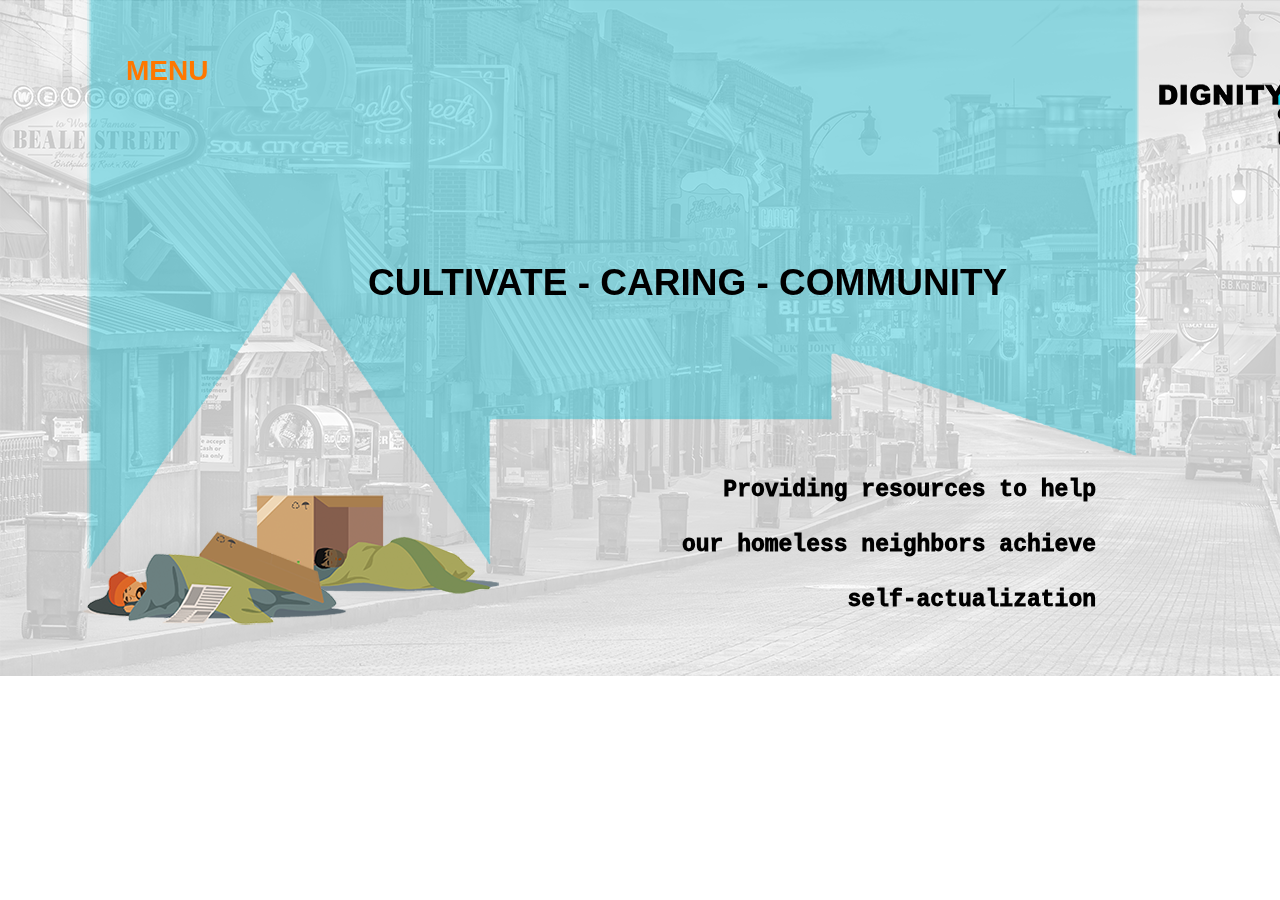
<file: index.html>
<!DOCTYPE html PUBLIC "-//W3C//DTD XHTML 1.0 Transitional//EN"	"http://www.w3.org/TR/xhtml1/DTD/xhtml1-transitional.dtd">
<html xmlns="http://www.w3.org/1999/xhtml">
	<head>

		<meta http-equiv="Content-Type" content="text/html; charset=UTF-8" />
		<meta name="viewport" content="width=device-width, initial-scale=1.0">
		<title>Home</title>
		<link href="styles.css" rel="stylesheet" type="text/css">
	</head>
	<body>
		<div id="background">
			<div id="beale"><img src="images/beale.png"></div>
			<div id="Screen"><img src="images/Screen.png"></div>
			<div id="BoxSleeer"><img src="images/BoxSleeer.png"></div>
			<div id="Sleeper"><img src="images/Sleeper.png"></div>
			<div id="DIGNITYfmbuscard"><img src="images/DIGNITYfmbuscard.png"></div>
			<div id="CULTIVATECARINGCOMMU">CULTIVATE - CARING - COMMUNITY</div>
			<div id="MENU_1"><a href="menu.html">MENU</a></div>
			<div id="Providingresourcesto"><p class="big" align="right">Providing resources to help <br> our homeless neighbors achieve <br> self-actualization</p></div>
			<div id="DIGNITYBWcross"><img src="images/DIGNITYBWcross.png"></div>
		</div>
 </body>
 </html>
</file>
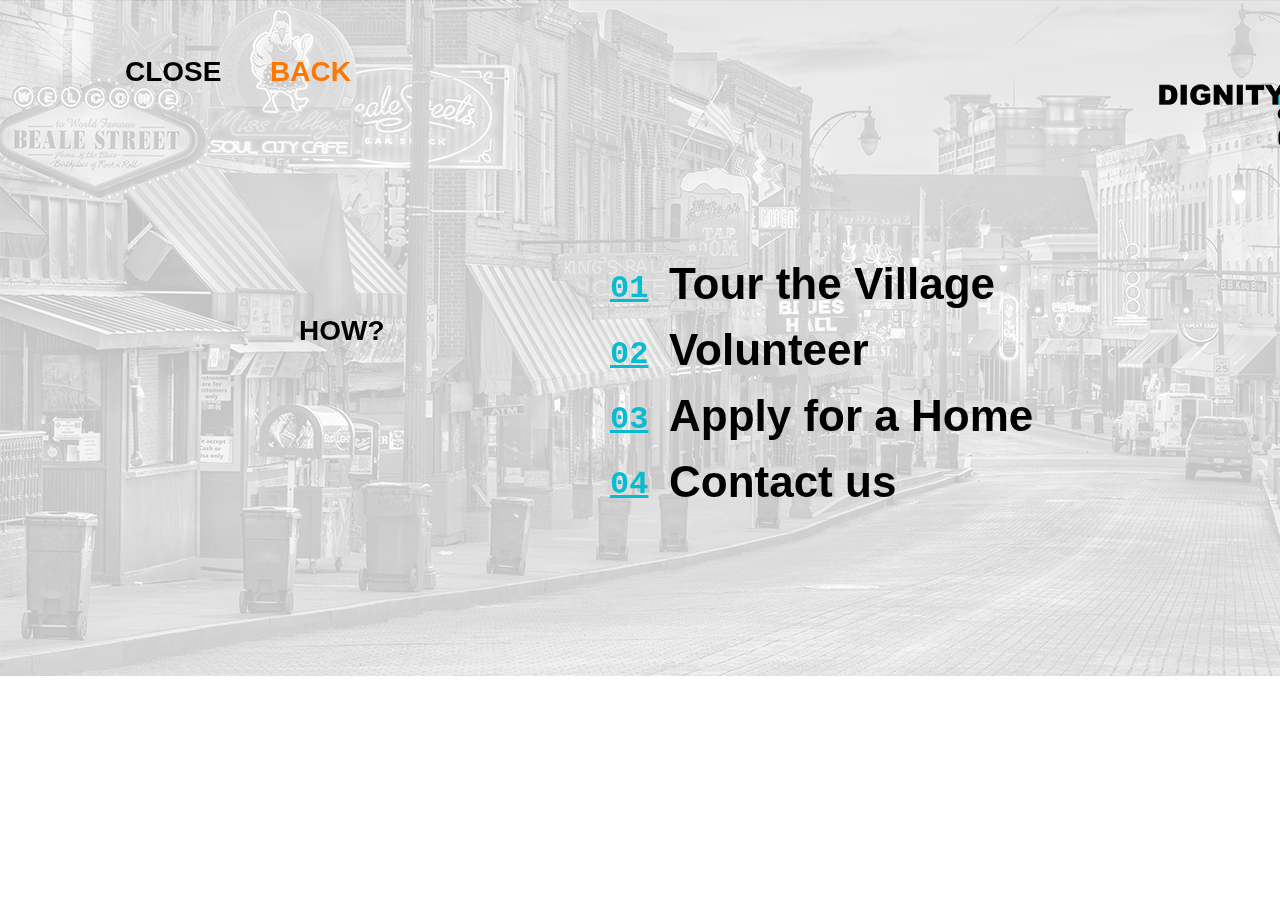
<file: how.html>
<!DOCTYPE html PUBLIC "-//W3C//DTD XHTML 1.0 Transitional//EN"	"http://www.w3.org/TR/xhtml1/DTD/xhtml1-transitional.dtd">
<html xmlns="http://www.w3.org/1999/xhtml">
	<head>
		<meta http-equiv="Content-Type" content="text/html; charset=UTF-8" />
		<meta name="viewport" content="width=device-width, initial-scale=1.0">
		<title>How</title>
		<link href="styles.css" rel="stylesheet" type="text/css">
	</head>
	<body>
		<div id="background">
			<div id="beale"><img src="images/beale.png"></div>
			<div id="Screen"><img src="images/Screen.png"></div>
			<div id="TourtheVillageVolunt"><p class="big2"><a href = "#">Tour the Village<br></a><a href = "#"> Volunteer<br></a> <a href = "#">Apply for a Home <br></a>
<a href = "#">Contact us<br></a></p></div>
			<div id="HOW">HOW?</div>
			<div id="DIGNITYBWcross"><img src="images/DIGNITYBWcross.png"></div>
			<div id="layer_4"><a href="#">04</a></div>
			<div id="layer_3"><a href="#">03</a></div>
			<div id="layer_2"><a href="#">02</a></div>
			<div id="layer_1"><a href="#">01</a></div>
			<div id="CLOSEBACK"><a href="index.html">CLOSE</a></div>
			<div id="BEBACK"><a href="menu.html">BACK</a></div>
		</div>
 </body>
 </html>
</file>
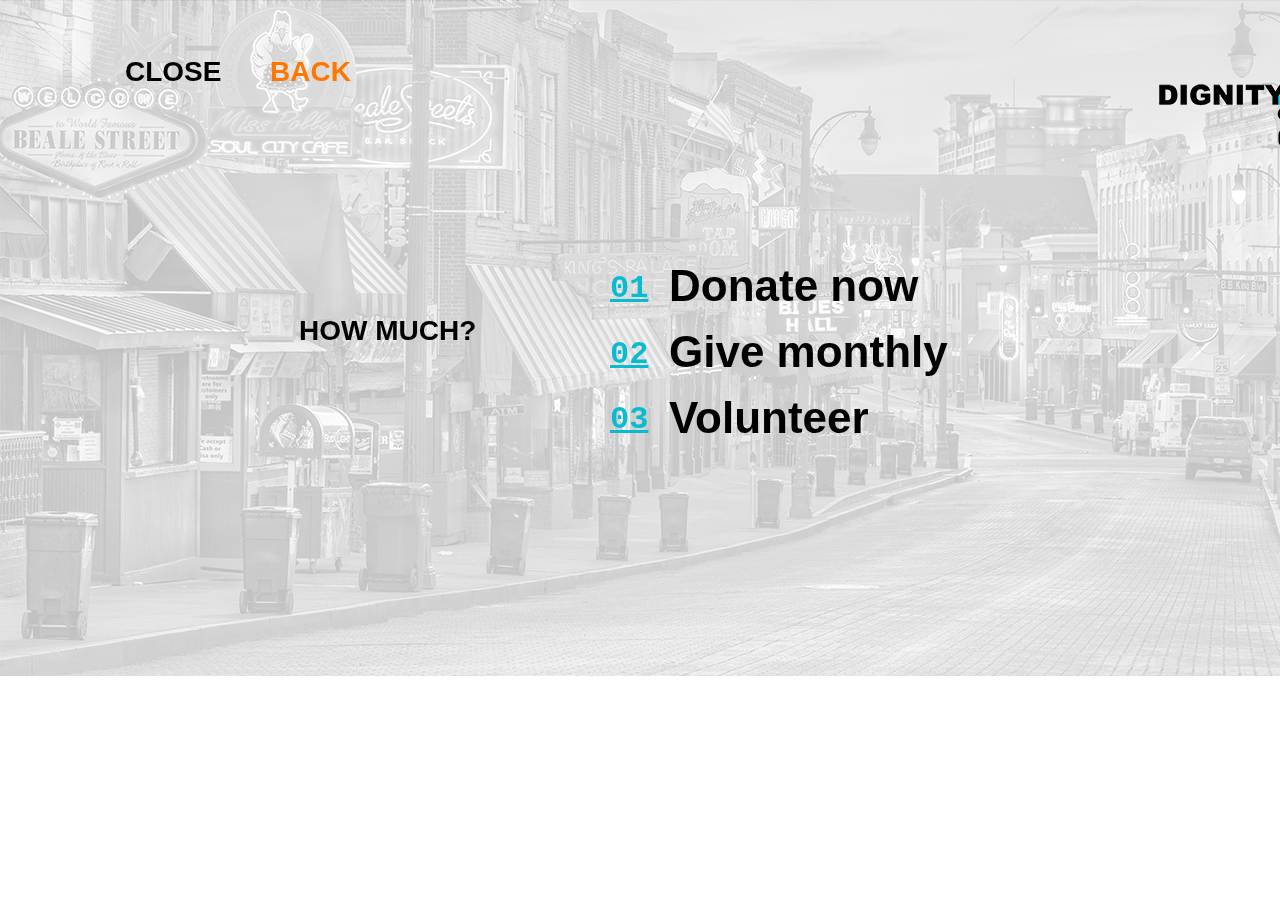
<file: how_much.html>
<!DOCTYPE html PUBLIC "-//W3C//DTD XHTML 1.0 Transitional//EN"	"http://www.w3.org/TR/xhtml1/DTD/xhtml1-transitional.dtd">
<html xmlns="http://www.w3.org/1999/xhtml">
	<head>
		<meta http-equiv="Content-Type" content="text/html; charset=UTF-8" />
		<meta name="viewport" content="width=device-width, initial-scale=1.0">
		<title>How Much</title>
		<link href="styles.css" rel="stylesheet" type="text/css">
	</head>
	<body>
		<div id="background">
			<div id="beale"><img src="images/beale.png"></div>
			<div id="Screen"><img src="images/Screen.png"></div>
			<div id="DonatenowGivemonthly"><p class="big2"><a href = "#">Donate now<br></a><a href = "#">Give monthly<br></a> <a href = "#">Volunteer<br></a></p></div>
			<div id="HOWMUCH">HOW MUCH?</div>
			<div id="DIGNITYBWcross"><img src="images/DIGNITYBWcross.png"></div>
			<div id="layer_3"><a href="#">03</a></div>
			<div id="layer_2"><a href="#">02</a></div>
			<div id="layer_1"><a href="#">01</a></div>
			<div id="CLOSEBACK"><a href="index.html">CLOSE</a></div>
			<div id="BEBACK"><a href="menu.html">BACK</a></div>
		</div>
 </body>
 </html>
</file>
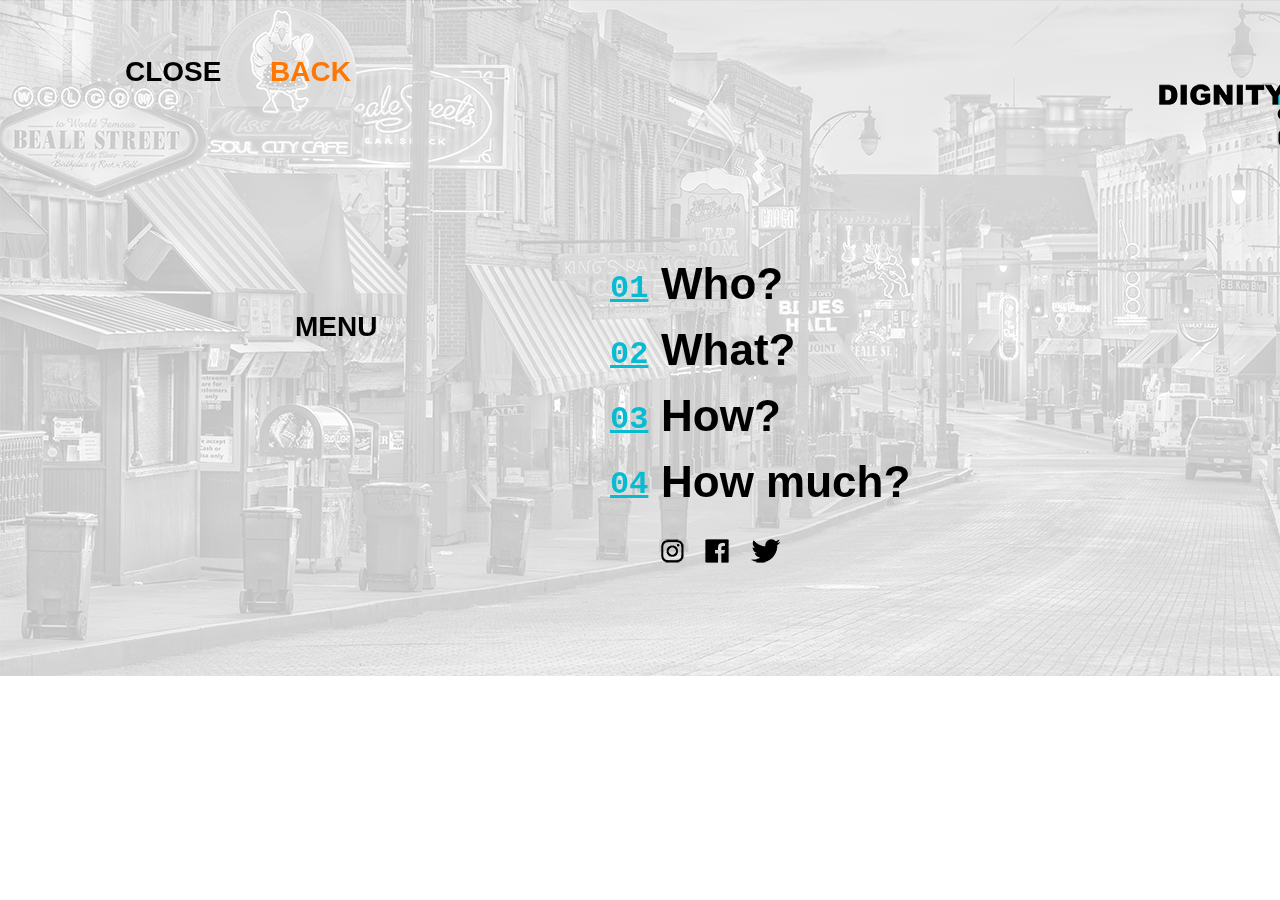
<file: menu.html>
<!DOCTYPE html PUBLIC "-//W3C//DTD XHTML 1.0 Transitional//EN"	"http://www.w3.org/TR/xhtml1/DTD/xhtml1-transitional.dtd">
<html xmlns="http://www.w3.org/1999/xhtml">
	<head>
		<meta http-equiv="Content-Type" content="text/html; charset=UTF-8" />
		<meta name="viewport" content="width=device-width, initial-scale=1.0">
		<title>Menu</title>
		<link href="styles.css" rel="stylesheet" type="text/css">
	</head>
	<body>
		<div id="background">
			<div id="beale"><img src="images/beale.png"></div>
			<div id="Screen"><img src="images/Screen.png"></div>
			<div id="WhoWhatHowHowmuch"><p class="big2"><a href = "who.html">Who?<br></a><a href = "what.html"> What?<br></a> <a href = "how.html">How? <br></a>
<a href = "how_much.html">How much?<br></a></p></div>
			<div id="layer_4"><a href="how_much.html">04</a></div>
			<div id="layer_3"><a href="how.html">03</a></div>
			<div id="layer_2"><a href="what.html">02</a></div>
			<div id="layer_1"><a href="who.html">01</a></div>
			<div id="MENU">MENU</div>
			<div id="facebook"><a href="#"><img src="images/facebook.png"></a></div>
			<div id="twitter"><a href="#"><img src="images/twitter.png"></a></div>
			<div id="insta"><a href="#"><img src="images/insta.png"></a></div>
			<div id="CLOSEBACK"><a href="index.html">CLOSE</a></div>
			<div id="BEBACK"><a href="index.html">BACK</a></div>
			<div id="DIGNITYBWcross"><img src="images/DIGNITYBWcross.png"></div>
		</div>
 </body>
 </html>
</file>
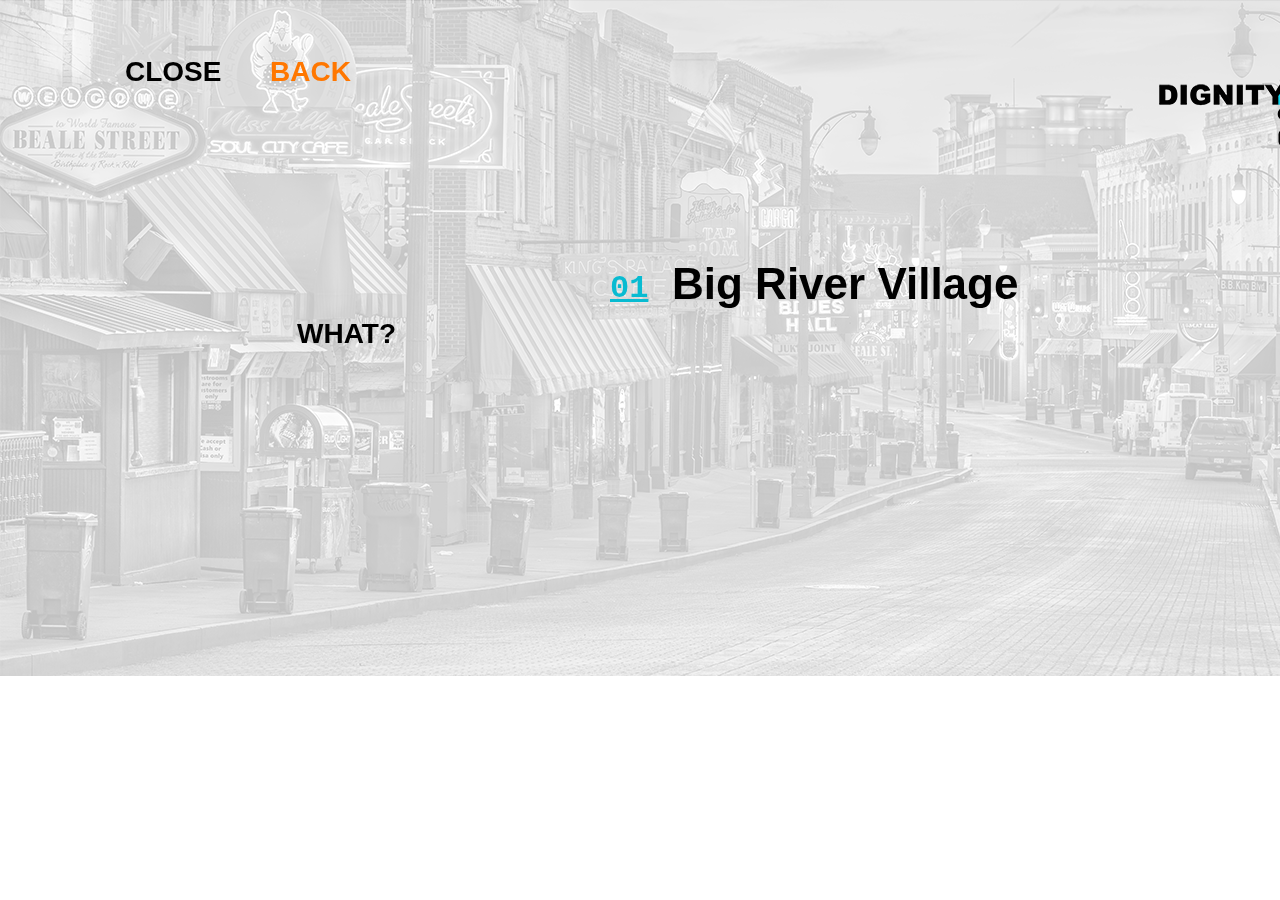
<file: what.html>
<!DOCTYPE html PUBLIC "-//W3C//DTD XHTML 1.0 Transitional//EN"	"http://www.w3.org/TR/xhtml1/DTD/xhtml1-transitional.dtd">
<html xmlns="http://www.w3.org/1999/xhtml">
	<head>
		<meta http-equiv="Content-Type" content="text/html; charset=UTF-8" />
		<meta name="viewport" content="width=device-width, initial-scale=1.0">
		<title>What</title>
		<link href="styles.css" rel="stylesheet" type="text/css">
	</head>
	<body>
		<div id="background">
			<div id="beale"><img src="images/beale.png"></div>
			<div id="Screen"><img src="images/Screen.png"></div>
			<div id="BigRiverVillage"><p class="big2"><a href = "#">Big River Village<br></a></p></div>
			<div id="layer_1"><a href="#">01</a></div>
			<div id="WHAT">WHAT?</div>
			<div id="CLOSEBACK"><a href="index.html">CLOSE</a></div>
			<div id="BEBACK"><a href="menu.html">BACK</a></div>
			<div id="DIGNITYBWcross"><img src="images/DIGNITYBWcross.png"></div>
		</div>
 </body>
 </html>
</file>
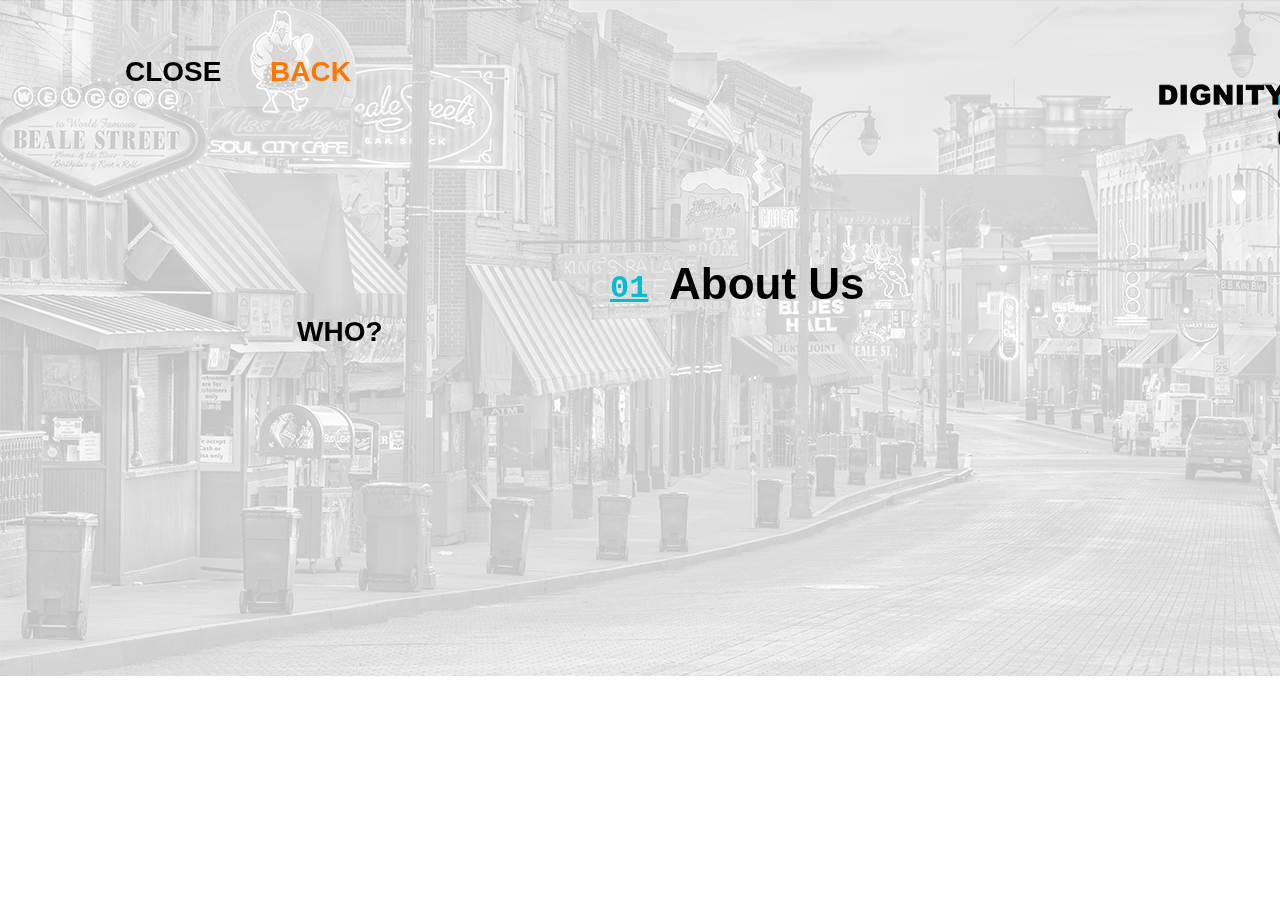
<file: who.html>
<!DOCTYPE html PUBLIC "-//W3C//DTD XHTML 1.0 Transitional//EN"	"http://www.w3.org/TR/xhtml1/DTD/xhtml1-transitional.dtd">
<html xmlns="http://www.w3.org/1999/xhtml">
	<head>
		<meta http-equiv="Content-Type" content="text/html; charset=UTF-8" />
		<meta name="viewport" content="width=device-width, initial-scale=1.0">
		<title>Who</title>
		<link href="styles.css" rel="stylesheet" type="text/css">
	</head>
	<body>
		<div id="background">
			<div id="beale"><img src="images/beale.png"></div>
			<div id="Screen"><img src="images/Screen.png"></div>
			<div id="WHO">WHO?</div>
			<div id="AboutUs"><a href="#">About Us</a></div>
			<div id="layer_1"><a href="#">01</a></div>
			<div id="CLOSEBACK"><a href="index.html">CLOSE</a></div>
			<div id="BEBACK"><a href="menu.html">BACK</a></div>
			<div id="DIGNITYBWcross"><img src="images/DIGNITYBWcross.png"></div>
		</div>
 </body>
 </html>
</file>
<file: styles.css>
/* Desktop view */
html {
    overflow: scroll;
    overflow-x: hidden;
}
::-webkit-scrollbar {
    width: 0;  /* Remove scrollbar space */
    background: transparent;  /* Optional: just make scrollbar invisible */
}
/* Optional: show position indicator in red */
::-webkit-scrollbar-thumb {
    background: #FF0000;
}

body {
 	position: fixed; 
 	margin: 0;
    overflow: hidden;
 }
 
 
 #background 
{ 
	 left: 0px; 
	 top: 0px; 
	 position: relative; 
	 margin-left: auto; 
	 margin-right: auto; 
	 width: 1366px;
	 height: 676px; 
	 overflow: hidden;
	 z-index:0;
	} 

 #beale 
{ 
	 left: 0px; 
	 top: 0px; 
	 position: absolute; 
	 width: 1366px;
	 height: 678px;
	 z-index:1;
} 

 #Screen 
{ 
	 left: -156px; 
	 top: 0px; 
	 position: absolute; 
	 width: 1522px;
	 height: 678px;
	 z-index:2;
} 

 #AboutUs 
{ 
	 left: 669px; 
	 top: 275px; 
	 position: absolute; 
	 width: 231px;
	 height: 35px;
	 z-index:3;

	 font-family: "Arial Black", "Arial Bold", Gadget, sans-serif;
	 font-size: 44px;  
	 font-weight: 900;
	 line-height: 18px;
	 color:#000;
}

 #WHO 
{ 
	 left: 297px; 
	 top: 323px; 
	 position: absolute; 
	 width: 100px;
	 height: 22px;
	 z-index:5;

	 font-family: "Arial Black", "Arial Bold", Gadget, sans-serif;
	 font-size: 28px;  
	 font-weight: 900;
	 line-height: 18px;
	 color:#000;
} 
} 

 #WHAT 
{ 
	 left: 297px; 
	 top: 325px; 
	 position: absolute; 
	 width: 119px;
	 height: 21px;
	 z-index:6;

	 font-family: "Arial Black", "Arial Bold", Gadget, sans-serif;
	 font-size: 28px;  
	 font-weight: 900;
	 line-height: 18px;
	 color:#000;
} 


 #BigRiverVillage 
{ 
	 left: 672px; 
	 top: 207px; 
	 position: absolute; 
	 width: 417px;
	 height: 44px;
	 z-index:4;

	 font-family: "Arial Black", "Arial Bold", Gadget, sans-serif;
	 font-size: 44px;  
	 font-weight: 900;
	 line-height: 18px;
	 color:#000;
} 

 #WhoWhatHowHowmuch 
{ 
	 left: 661px; 
	 top: 207px; 
	 position: absolute; 
	 width: 331px;
	 height: 230px;
	 z-index:3;

	 font-family: "Arial Black", "Arial Bold", Gadget, sans-serif;
	 font-size: 44px;  
	 font-weight: 900;
	 line-height: 18px;
	 color:#000;
} 

 #DonatenowGivemonthly 
{ 
	 left: 669px; 
	 top: 209px; 
	 position: absolute; 
	 width: 333px;
	 height: 164px;
	 z-index:3;

	 font-family: "Arial Black", "Arial Bold", Gadget, sans-serif;
	 font-size: 44px;  
	 font-weight: 900;
	 line-height: 18px;
	 color:#000;

} 

 #HOWMUCH 
{ 
	 left: 299px; 
	 top: 322px; 
	 position: absolute; 
	 width: 215px;
	 height: 22px;
	 z-index:4;

	 font-family: "Arial Black", "Arial Bold", Gadget, sans-serif;
	 font-size: 28px;  
	 font-weight: 900;
	 line-height: 18px;
	 color:#000;
} 

 #TourtheVillageVolunt 
{ 
	 left: 669px; 
	 top: 207px; 
	 position: absolute; 
	 width: 436px;
	 height: 230px;
	 z-index:3;

	 font-family: "Arial Black", "Arial Bold", Gadget, sans-serif;
	 font-size: 44px;  
	 font-weight: 900;
	 line-height: 18px;
	 color:#000;

	 
} 

a, a:hover, a:focus, a:active {
      text-decoration: none;
      color: inherit;
 }

 #HOW 
{ 
	 left: 299px; 
	 top: 322px; 
	 position: absolute; 
	 width: 97px;
	 height: 22px;
	 z-index:4;

	 font-family: "Arial Black", "Arial Bold", Gadget, sans-serif;
	 font-size: 28px;  
	 font-weight: 900;
	 line-height: 18px;
	 color:#000;
}

 #DIGNITYBWcross 
{ 
	 left: 1159px; 
	 top: 84px; 
	 position: absolute; 
	 width: 136px;
	 height: 86px;
	 z-index:6;
} 

 #BoxSleeer 
{ 
	 left: 238px; 
	 top: 495px; 
	 position: absolute; 
	 width: 261px;
	 height: 99px;
	 z-index:3;
} 

 #Sleeper 
{ 
	 left: 82px; 
	 top: 531px; 
	 position: absolute; 
	 width: 264px;
	 height: 94px;
	 z-index:4;
} 

 #DIGNITYfmbuscard 
{ 
	 left: 87px; 
	 top: -217px; 
	 position: absolute; 
	 width: 1052px;
	 height: 983px;
	 z-index:5;
} 

 #CULTIVATECARINGCOMMU 
{ 
	 left: 368px; 
	 top: 274px; 
	 position: absolute; 
	 width: 728px;
	 height: 28px;
	 z-index:6;


	 font-family: "Arial Black", "Arial Bold", Gadget, sans-serif;
	 font-size: 37px;  
	 font-weight: 900;
	 line-height: 18px;
	 color:#000;
} 

 #MENU_1 
{ 
	 left: 126px; 
	 top: 62px; 
	 position: absolute; 
	 width: 89px;
	 height: 21px;
	 z-index:7;
	
	 font-family: "Arial Black", "Arial Bold", Gadget, sans-serif;
	 font-size: 28px;  
	 font-weight: 900;
	 line-height: 18px;
	 color:#ff7700;
}

 #Providingresourcesto 
{ 
	 left: 679px; 
	 top: 440px; 
	 position: absolute; 
	 width: 417px;
	 height: 129px;
	 z-index:8;

	 font-family: Courier New;
	 font-size: 23px; 
	 font-weight: 1000;
	 line-height: 0px;
	 color:#000 !important;
} 

p.small {
  line-height: 0.7;
}

p.big {
  line-height: 2.4;
  color:rgb(000, 0, 0,1);
}

p.big2 {
  line-height: 1.5;
  color:rgb(000, 0, 0,1);
}

 #layer_4 
{ 
	 left: 610px; 
	 top: 476px; 
	 position: absolute; 
	 width: 35px;
	 height: 33px;
	 z-index:6;

	 font-family: "Courier New";
	 font-size: 32px;  
	 font-weight: 900;
	 line-height: 18px;
	 text-decoration: underline;
	 color:#08bbd1;
} 

 #layer_3 
{ 
	 left: 610px; 
	 top: 411px; 
	 position: absolute; 
	 width: 35px;
	 height: 33px;
	 z-index:7;

	 font-family: "Courier New";
	 font-size: 32px;  
	 font-weight: 900;
	 line-height: 18px;
	 text-decoration: underline;
	 color:#08bbd1;
} 

 #layer_2 
{ 
	 left: 610px; 
	 top: 346px; 
	 position: absolute; 
	 width: 35px;
	 height: 33px;
	 z-index:8;

	 font-family: "Courier New";
	 font-size: 32px;  
	 font-weight: 900;
	 line-height: 18px;
	 text-decoration: underline;
	 color:#08bbd1;

} 

 #layer_1 
{ 
	 left: 610px; 
	 top: 280px; 
	 position: absolute; 
	 width: 35px;
	 height: 33px;
	 z-index:9;

	 font-family: "Courier New";
	 font-size: 32px;  
	 font-weight: 900;
	 line-height: 18px;
	 text-decoration: underline;
	 color:#08bbd1;

} 

 #CLOSEBACK 
{ 
	 left: 125px; 
	 top: 63px; 
	 position: absolute; 
	 width: 255px;
	 height: 22px;
	 z-index:10;

	 font-family: "Arial Black", "Arial Bold", Gadget, sans-serif;
	 font-size: 28px;  
	 font-weight: 900;
	 line-height: 18px;
	 color:#000;
} 

 #BEBACK
{ 
	 left: 270px; 
	 top: 63px; 
	 position: absolute; 
	 width: 255px;
	 height: 22px;
	 z-index:10;

	 font-family: "Arial Black", "Arial Bold", Gadget, sans-serif;
	 font-size: 28px;  
	 font-weight: 900;
	 line-height: 18px;
	 color:#ff7700;
} 


 #MENU 
{ 
	 left: 295px; 
	 top: 318px; 
	 position: absolute; 
	 width: 97px;
	 height: 21px;
	 z-index:8;

	 font-family: "Arial Black", "Arial Bold", Gadget, sans-serif;
	 font-size: 28px;  
	 font-weight: 900;
	 line-height: 18px;
	 color:#000;
} 

 #facebook 
{ 
	 left: 705px; 
	 top: 539px; 
	 position: absolute; 
	 width: 24px;
	 height: 24px;
	 z-index:9;
} 

 #twitter 
{ 
	 left: 751px; 
	 top: 539px; 
	 position: absolute; 
	 width: 29px;
	 height: 24px;
	 z-index:10;
} 

 #insta 
{ 
	 left: 661px; 
	 top: 539px; 
	 position: absolute; 
	 width: 23px;
	 height: 24px;
	 z-index:11;
} 


 #WHAT 
{ 
	 left: 297px; 
	 top: 325px; 
	 position: absolute; 
	 width: 119px;
	 height: 21px;
	 z-index:6;

	 font-family: "Arial Black", "Arial Bold", Gadget, sans-serif;
	 font-size: 28px;  
	 font-weight: 900;
	 line-height: 18px;
	 color:#000;
}
</file>
